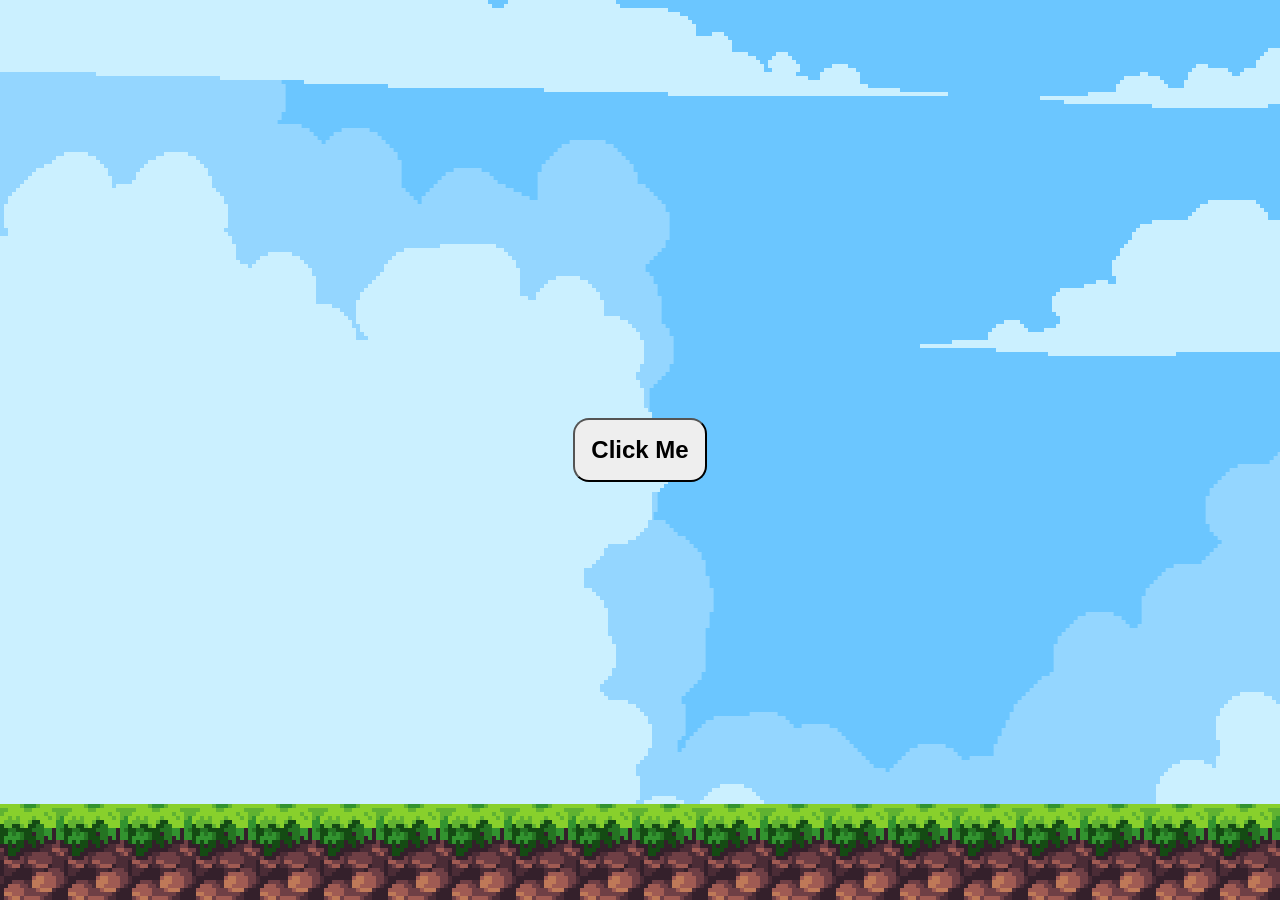
<file: index.html>
<!DOCTYPE html>
<html lang="en">
  <head>
    <!-- The HTML5 specification recommends using UTF-8 as the default character encoding -->
    <meta charset="UTF-8" />
    <!-- Ensures the page is responsive, particularly on mobile devices. -->
    <meta name="viewport" content="width=device-width, initial-scale=1.0" />
    <!-- Describes the content of the page for search engines and users. -->
    <meta
      name="description"
      content="competition climbing | creative coding | full stack engineering"
    />
    <!-- Instructs Internet Explorer to use its most recent "edge" mode -->
    <meta http-equiv="X-UA-Compatible" content="ie=edge" />

    <link rel="icon" href="/images/favicon.ico" type="image/x-icon" />

    <title>you're invited!</title>
    <link rel="stylesheet" href="style.css" />
  </head>
  <body class="body-container">
    <div aria-visibility="hidden" class="hidden">&nbsp;</div>
    <canvas id="canvas">
      <header></header>
      <main>
        <p>you're invited to my birthday party</p>
      </main>
      <p></p>
      <noscript>
        <p>Please enable JavaScript to view this content.</p>
      </noscript>
      <footer></footer>
    </canvas>
    <div class="overlay">
      <button class="click-me">Click Me</button>
      <div class="bday-invite">
        <div class="container">
          <div class="name">
            <div>Hey <span id="message-display"></span>,</div>
            <div>You're invited!</div>
          </div>
          <div class="body">
            <p class="invited"></p>
            <p>
              🎂 I'm having a birthday party at my place, and I'd love to see
              you there!
            </p>
            <p>
              🍕 I’m ordering a bunch of pizzas (and dessert 😉). Let me know if
              you’re coming so I can get enough slices for everyone.
            </p>
            <p class="time">Saturday, March 15 @7PM</p>
          </div>
          <div class="btns">
            <button class="btn">
              <a
                href="https://www.google.com/maps/search/?api=1&query=2421+Campus+Dr,+Salt+Lake+City,+UT+84121"
                target="_blank"
              >
                Google Maps
              </a>
            </button>

            <!-- Apple Maps link -->
            <button class="btn">
              <a
                href="https://maps.apple.com/?address=2421+Campus+Dr,+Salt+Lake+City,+UT+84121"
                target="_blank"
              >
                Apple Maps
              </a>
            </button>
          </div>
        </div>
      </div>
    </div>
    <script src="index.js"></script>
  </body>
</html>
</file>
<file: style.css>
* {
  box-sizing: border-box;
  margin: 0;
  padding: 0;
  font-family: -apple-system, BlinkMacSystemFont, "Segoe UI", Roboto,
    "Helvetica Neue", Arial, sans-serif;
}

html {
  --font-size-sm: clamp(0.83rem, 0.44vw + 0.72rem, 1rem);
  --font-size-base: clamp(1rem, 0.53vw + 0.87rem, 1.2rem);
  --font-size-md: clamp(1.2rem, 0.64vw + 1.04rem, 1.44rem);
  --font-size-lg: clamp(1.44rem, 0.77vw + 1.25rem, 1.73rem);
  --font-size-xl: clamp(1.73rem, 0.92vw + 1.5rem, 2.07rem);
  --font-size-xxl: clamp(2.07rem, 1.11vw + 1.8rem, 2.49rem);
  --font-size-xxxl: clamp(2.49rem, 1.33vw + 2.16rem, 2.99rem);
}

html,
body {
  width: 100%;
  height: 100%;
  align-content: space-around;
  display: grid;
  justify-content: center;
  overflow: hidden;
}

body {
  position: relative;
}

canvas {
  background-color: black;
  display: block;
}

.body-container {
  position: relative;
}

.overlay {
  display: flex;
  flex-direction: column;
  align-items: center;
  justify-content: center;
  position: absolute;
  top: 50%;
  left: 50%;
  transform: translate(-50%, -50%);
  width: 30%;
  height: 30%;
}

.click-me {
  padding: 16px;
  font-weight: bold;
  font-size: x-large;
  border-radius: 16px;
  background-color: #eee;

  white-space: nowrap;

  opacity: 1;
  transition: background-color 0.03s ease, transform 0.01s ease, opacity 2s ease;
}

.click-me:hover {
  background-color: #fff;
}

.click-me:active {
  transform: scale(0.98);
}

.fade-away {
  opacity: 0 !important;
  transition: opacity 1s ease;
  position: absolute;
}

.show {
  opacity: 1 !important;
  transition: opacity 2s ease;
}

.bday-invite {
  display: none;
  background-color: white;
  border-radius: 16px;
  border: solid 2px #dadada;
  padding: 32px;

  opacity: 0;
  transition: opacity 2s ease;

  .container {
    display: flex;
    flex-direction: column;
    align-items: center;
  }

  .name {
    font-size: xx-large;
    font-weight: bold;
    display: flex;
    flex-direction: column;
    justify-content: center;
    align-items: center;
  }

  .body {
    margin-top: 1rem;
  }

  .time {
    margin-top: 1rem;
    font-size: large;
  }

  .btns {
    display: flex;
    margin-top: 2rem;
    gap: 0.5rem;

    .btn {
      padding: 16px;
      font-weight: bold;
      font-size: x-large;
      border: 8px solid white;
      border-radius: 12px;
      color: white;
      background-color: rgb(255 73 40);
      white-space: nowrap;
      transition: background-color 0.03s ease, transform 0.01s ease;
      cursor: pointer; /* Retain clickable cursor */
    }

    .click-me:hover {
      background-color: rgb(255, 75, 43);
    }

    .click-me:active {
      transform: scale(0.98);
    }
  }
}

a {
  text-decoration: none; /* Remove underline */
  color: inherit; /* Use parent element's text color */
}

.hidden {
  position: absolute;
  overflow: hidden;
  clip: rect(0 0 0 0);
  height: 1px;
  width: 1px;
  margin: -1px;
  padding: 0;
  border: 0;
}
</file>
